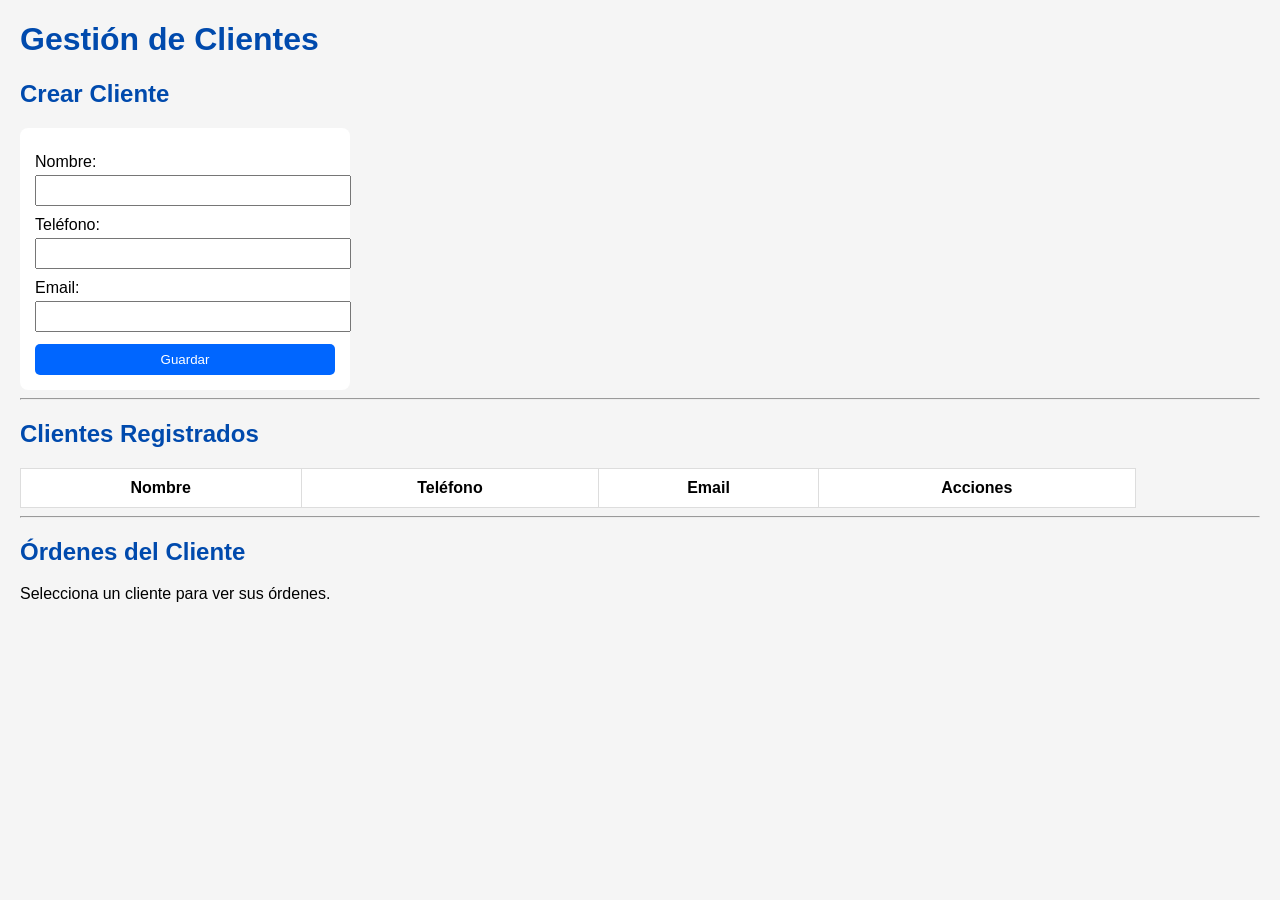
<file: frontend/clientes.html>
<!DOCTYPE html>
<html lang="es">
<head>
    <meta charset="UTF-8">
    <title>Gestión de Clientes</title>
    <link rel="stylesheet" href="styles.css">
</head>
<body>

<h1>Gestión de Clientes</h1>

<!-- FORMULARIO CREAR / EDITAR -->
<section id="form-section">
    <h2 id="form-title">Crear Cliente</h2>

    <form id="client-form">
        <input type="hidden" id="client-id">

        <label>Nombre:</label>
        <input type="text" id="name" required>

        <label>Teléfono:</label>
        <input type="text" id="phone" required>

        <label>Email:</label>
        <input type="email" id="email" required>

        <button type="submit" id="submit-btn">Guardar</button>
        <button type="button" id="cancel-edit" style="display:none;">Cancelar edición</button>
    </form>
</section>

<hr>

<!-- LISTA DE CLIENTES -->
<section>
    <h2>Clientes Registrados</h2>
    <table id="clients-table">
        <thead>
            <tr>
                <th>Nombre</th>
                <th>Teléfono</th>
                <th>Email</th>
                <th>Acciones</th>
            </tr>
        </thead>
        <tbody id="clients-body"></tbody>
    </table>
</section>

<hr>

<!-- ORDENES DEL CLIENTE -->
<section>
    <h2>Órdenes del Cliente</h2>
    <div id="orders-section">
        <p>Selecciona un cliente para ver sus órdenes.</p>
        <ul id="orders-list"></ul>
    </div>
</section>

<script src="clientes.js"></script>
</body>
</html>
</file>
<file: frontend/styles.css>
body {
    font-family: Arial, sans-serif;
    margin: 20px;
    background: #f5f5f5;
}

h1, h2 {
    color: #004aad;
}

form {
    background: white;
    padding: 15px;
    border-radius: 8px;
    width: 300px;
}

label {
    display: block;
    margin-top: 10px;
}

input {
    width: 100%;
    padding: 6px;
    margin-top: 4px;
}

button {
    margin-top: 12px;
    padding: 8px;
    width: 100%;
    border: none;
    cursor: pointer;
    background: #0066ff;
    color: white;
    border-radius: 5px;
}

button:hover {
    background: #004bd1;
}

#clients-table {
    width: 90%;
    border-collapse: collapse;
    background: white;
}

#clients-table th, #clients-table td {
    padding: 10px;
    border: 1px solid #ddd;
}

.action-btn {
    cursor: pointer;
    margin: 2px;
    padding: 5px 8px;
    border-radius: 5px;
}

.edit-btn {
    background: #ffc107;
}

.delete-btn {
    background: #dc3545;
    color: white;
}

.orders-item {
    background: white;
    padding: 10px;
    margin-top: 5px;
    border-radius: 6px;
}
</file>
